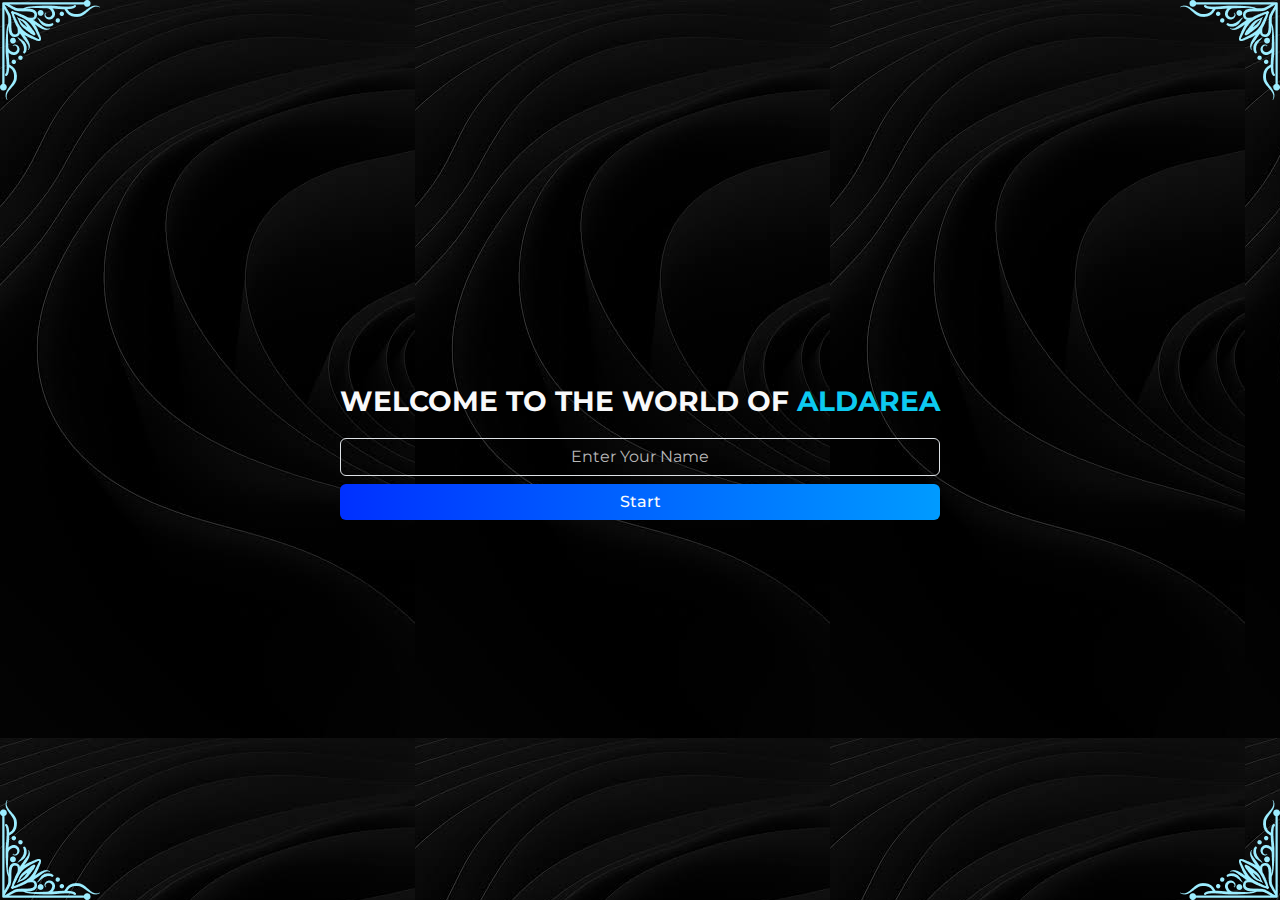
<file: index.html>
<!DOCTYPE html>
<html lang="en">

<head>
    <meta charset="UTF-8">
    <meta name="viewport" content="width=device-width, initial-scale=1.0">
    <title>Status Window</title>
    <link rel="icon" href="img/ABMomoi.png" type="image/png">
    <link href="https://cdn.jsdelivr.net/npm/bootstrap@5.3.3/dist/css/bootstrap.min.css" rel="stylesheet"
        integrity="sha384-QWTKZyjpPEjISv5WaRU9OFeRpok6YctnYmDr5pNlyT2bRjXh0JMhjY6hW+ALEwIH" crossorigin="anonymous">
    <link rel="stylesheet" href="style.css">

</head>

<body class="position-relative">
    <img src="img/AKanan.png" alt="" class="position-absolute top-0 end-0">
    <img src="img/Bkanan.png" alt="" class="position-absolute bottom-0 end-0">
    <img src="img/BKiri.png" alt="" class="position-absolute bottom-0 start-0">
    <img src="img/AKiri.png" alt="" class="position-absolute top-0 start-0">

    <div id="inputForm" class="text-center">
        <p class="fw-bold text-light fs-3">WELCOME TO THE WORLD OF <span class="fw-bold text-info">ALDAREA</span></p>
        <input type="text" class="form-control bg-transparent text-light my-2 text-center" id="nameInput"
            placeholder="Enter Your Name" />
        <div class="row">
            <div class="col-12">
                <button onclick="submitName()" class="btn btn-info w-100 text-light fw-medium">Start</button>
            </div>
        </div>
    </div>

    
    <div id="characterDisplay" class="w-100">

        <h2 class="fw-bold fs-3 text-light mb-4 text-center">STATUS</h2>
        <div class="row">
            <div class="col-12">
                <div class="row">
                    <div class="col-6">
                        <p class="text-light"><strong>Name:</strong> <span id="charName"></span></p>
                        <p class="text-light"><strong>Race:</strong> <span id="charRace"></span></p>
                        <p class="text-light"><strong>Role:</strong> <span id="charRole"></span></p>

                    </div>
                    <div class="col-6">
                        <p class="text-light"><strong>Lv</strong> <span id="charLev"></span></p>
                        <p class="text-light"><strong>Guild:</strong> <span id="charGuild"></span></p>
                        <p class="text-light"><strong>Region:</strong> <span id="charRegion"></span></p>
                    </div>
                </div>

                <hr>
            </div>

            <div class="col-12">
                <div class="row row-cols-2">
                    <div class="col-6">
                        <p class="text-light"><strong>Strength:</strong> <span id="charStrength"></span></p>
                        <p class="text-light"><strong>Health:</strong> <span id="charHealth"></span></p>
                        <p class="text-light" id="divinePower" style="display:none;"><strong>Divine Power:</strong>
                            <span id="charDivinePower"></span>
                        </p>
                        <p class="text-light" id="darkEnergy" style="display:none;"><strong>Dark Energy:</strong> <span
                                id="charDarkEnergy"></span></p>
                    </div>
                    <div class="col-6">
                        <p class="text-light"><strong>Mana:</strong> <span id="charMana"></span></p>
                        <p class="text-light"><strong>Agility:</strong> <span id="charAgi"></span></p>

                    </div>
                </div>
            </div>
        </div>

        <hr>
        <p class="text-light"><strong>Skills:</strong></p>
        <ul class="text-light" id="charSkill"></ul>

        <hr>
        <p class="text-light"><strong>Title:</strong></p>
        <ul class="text-light" id="charTitle"></ul>
    </div>

    <script src="script.js"></script>
    <script src="https://cdn.jsdelivr.net/npm/bootstrap@5.3.3/dist/js/bootstrap.bundle.min.js" integrity="sha384-YvpcrYf0tY3lHB60NNkmXc5
s9fDVZLESaAA55NDzOxhy9GkcIdslK1eN7N6jIeHz" crossorigin="anonymous"></script>
</body>

</html>
</file>
<file: style.css>
@import url('https://fonts.googleapis.com/css2?family=Montserrat:ital,wght@0,100..900;1,100..900&display=swap');
#weaponry{
    align-content: center;
}
* {
    font-family: "Montserrat", sans-serif;
}

body {
    background-image: url(img/bg.png);
    object-fit: fill;
    height: 100vh;
    display: flex;
    justify-content: center;
    align-items: center;
    font-family: Arial, sans-serif;
    padding: 20px;
}

#characterDisplay {
    display: none;
    padding: 10px;
    max-width: 400px;
}

.btn-info {
    background: rgb(0, 48, 255);
    background: linear-gradient(90deg, rgba(0, 48, 255, 1) 0%, rgba(0, 155, 255, 1) 100%);
    border: none;
}

.form-control::placeholder {
    color: rgb(185, 185, 185);
}

hr {
    border-top: 3px double #9CEDFF;
}
</file>
